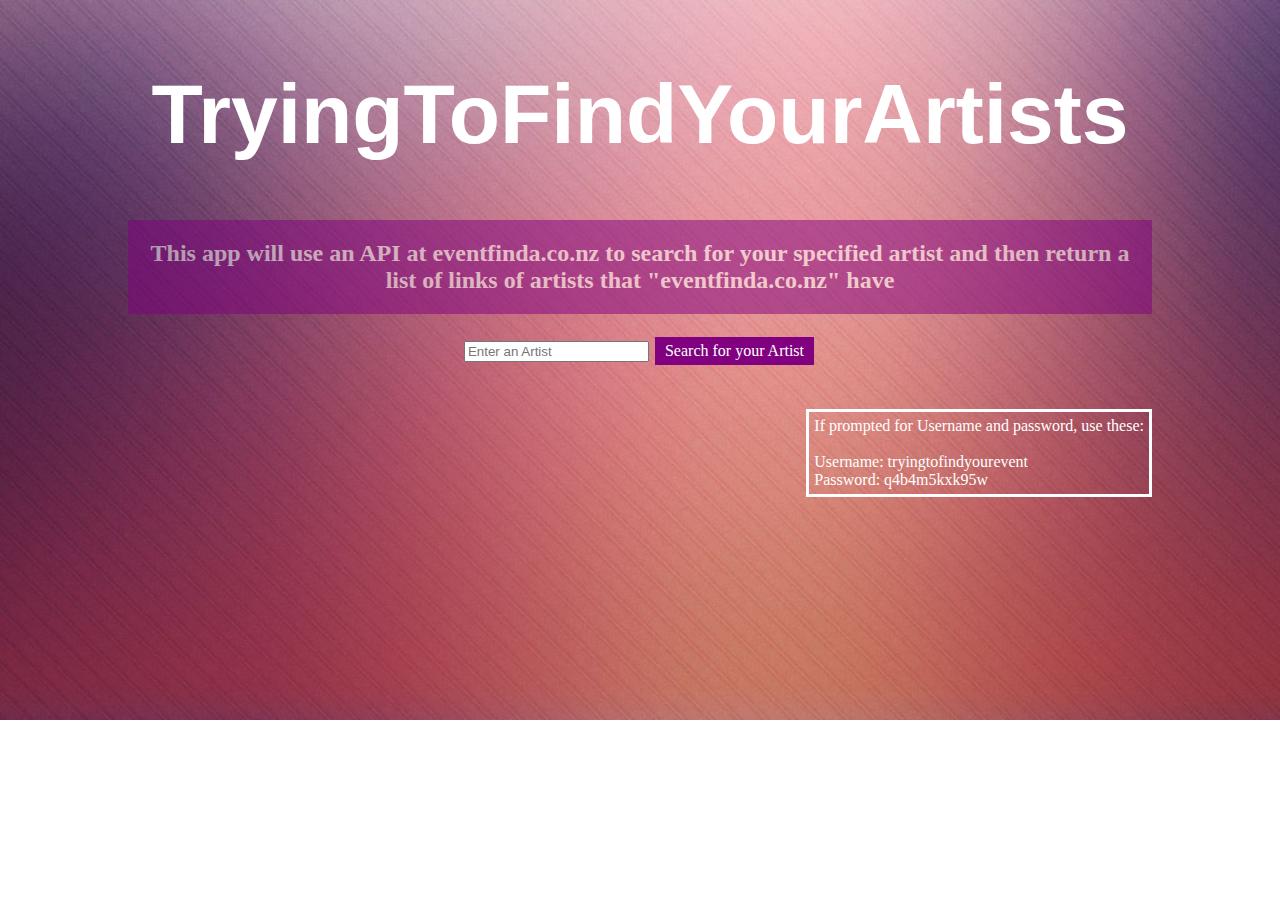
<file: index.html>
<!DOCTYPE html>
<html lang="en">
<html>

<head>
	<title>TryingToFindYourArtist</title>
	<!--button type="button" id="refreshbtn">Search for your Artist</button-->
	<link rel="stylesheet" type="text/css" href="./styleWEB.css">
	<script src="jquery-3.1.0.min.js"></script>
	<script type="text/javascript" src="./code.js"></script>

<script type="text/javascript">
  var appInsights=window.appInsights||function(config){
    function r(config){t[config]=function(){var i=arguments;t.queue.push(function(){t[config].apply(t,i)})}}var t={config:config},u=document,e=window,o="script",s=u.createElement(o),i,f;s.src=config.url||"https://az416426.vo.msecnd.net/scripts/a/ai.0.js";u.getElementsByTagName(o)[0].parentNode.appendChild(s);try{t.cookie=u.cookie}catch(h){}for(t.queue=[],i=["Event","Exception","Metric","PageView","Trace","Dependency"];i.length;)r("track"+i.pop());return r("setAuthenticatedUserContext"),r("clearAuthenticatedUserContext"),config.disableExceptionTracking||(i="onerror",r("_"+i),f=e[i],e[i]=function(config,r,u,e,o){var s=f&&f(config,r,u,e,o);return s!==!0&&t["_"+i](config,r,u,e,o),s}),t
    }({
        instrumentationKey:"8c059336-b8d4-48d3-868f-24050d835932"
    });
       
    window.appInsights=appInsights;
    appInsights.trackPageView();
</script>

</head>

<body id="bodyHTML">
	
	<div class="container" id="page-container">
            <h1>
				TryingToFindYourArtists
            </h1>

            <h2>
                This app will use an API at eventfinda.co.nz to search for your specified artist and then return a list of links of artists that "eventfinda.co.nz" have
            </h2>

            <div id="btn-wrapper">
				<input id="my-text" type="text" placeholder="Enter an Artist">
                <button type="button" id="myButton" onclick="sendData()"> Search for your Artist </button>
            </div>
			
    </div>
	
	<div id="message">If prompted for Username and password, use these:<br><br>Username: tryingtofindyourevent<br>Password: q4b4m5kxk95w</div>
	
	 <div id="ArtistList"></div>
</body>

<footer>

<!--p> Like and share us on social media

	<image src="FBPhoto.jpg" alt="logo" float=right height= width=>
	</image>
	<image src="TWITTERphoto.jpg" alt="logo" float=right height= width=>
	</image>
	<image src="TUMBLRphoto.jpg" alt="logo" float=right height= width=>
	</image>

</p-->

</footer>
</html>
</file>
<file: styleWEB.css>
html {
    background: url("./PotBackgrounds/Elegant_Background-6.jpg") no-repeat /*center center fixed*/; 
    /*background: url("WebsiteBackground.png") no-repeat center center fixed; 
    */
	-webkit-background-size: cover;
    -moz-background-size: cover;
    -o-background-size: cover;
    background-size: cover;
}

h1 {
	font-family: "Century Gothic", CenturyGothic, AppleGothic, sans-serif;
	font-size: 200%;
	color: White;
	font-size:84px;
	width: 100%;
}

body#bodyHTML{
	width: 80%;
	color: 	#0000FF;
	/*color: 	white;*/
	margin: auto;
	padding-top: 10px;
	font-family: "Palatino Linotype", "Book Antiqua", Palatino, serif;
}

button#myButton {
    background-color: purple;
    border: none;
    color: white;
    padding: 5px 10px;*/
    text-align: center;
    text-decoration: none;
    display: inline-block;
    font-size: 16px;
    font-family: Georgia, serif;
    margin: 4px 2px;
    -webkit-transition-duration: 0.4s; /* Safari */
    transition-duration: 0.4s;
    cursor: pointer;
}

button#myButton:hover {
    background-color: white;
    color: purple;
}

h2 {
    padding-top:20px;
    padding-bottom:20px;
	padding-right:20px;
	padding-left:20px;
	
	color: white;
	/*mix-blend-mode: same;*/
	/*color: inherit;*/
	/*opacity: 0.6;*/
	/*border-bottom: 1px;
	border-bottom-style: solid;
	border-bottom-color*/
	background-color: purple;
	opacity: 0.5;

}

body #page-container {
    margin-top: 10px;
    text-align: center;
    margin-bottom: 40px;
}

body #ArtistList {
	/*color: white;*/
	float: left;
	width: 60%;

	background-color: #0074D9;
	color: white;

	border-radius: 25px;
	padding: 0px; 
}

a {
	color: white;
	text-decoration:none;
}

#message {
	color: white;
	font-family: Georgia, serif;
	padding: 5px 5px 5px 5px;
	float: right;
	border-color: white;
	border-style: solid;
}

/*
li{
    list-style-type: none;
	display:inline;
}
*/

#same {
	width: 200px;
	float: left;
	padding-bottom: 10px;
}

#fancy {
	font-family: "Lucida Sans Unicode", "Lucida Grande", sans-serif;
	font-size: 20px;
	/*font-style: */
	color:#39CCCC;
}
</file>
